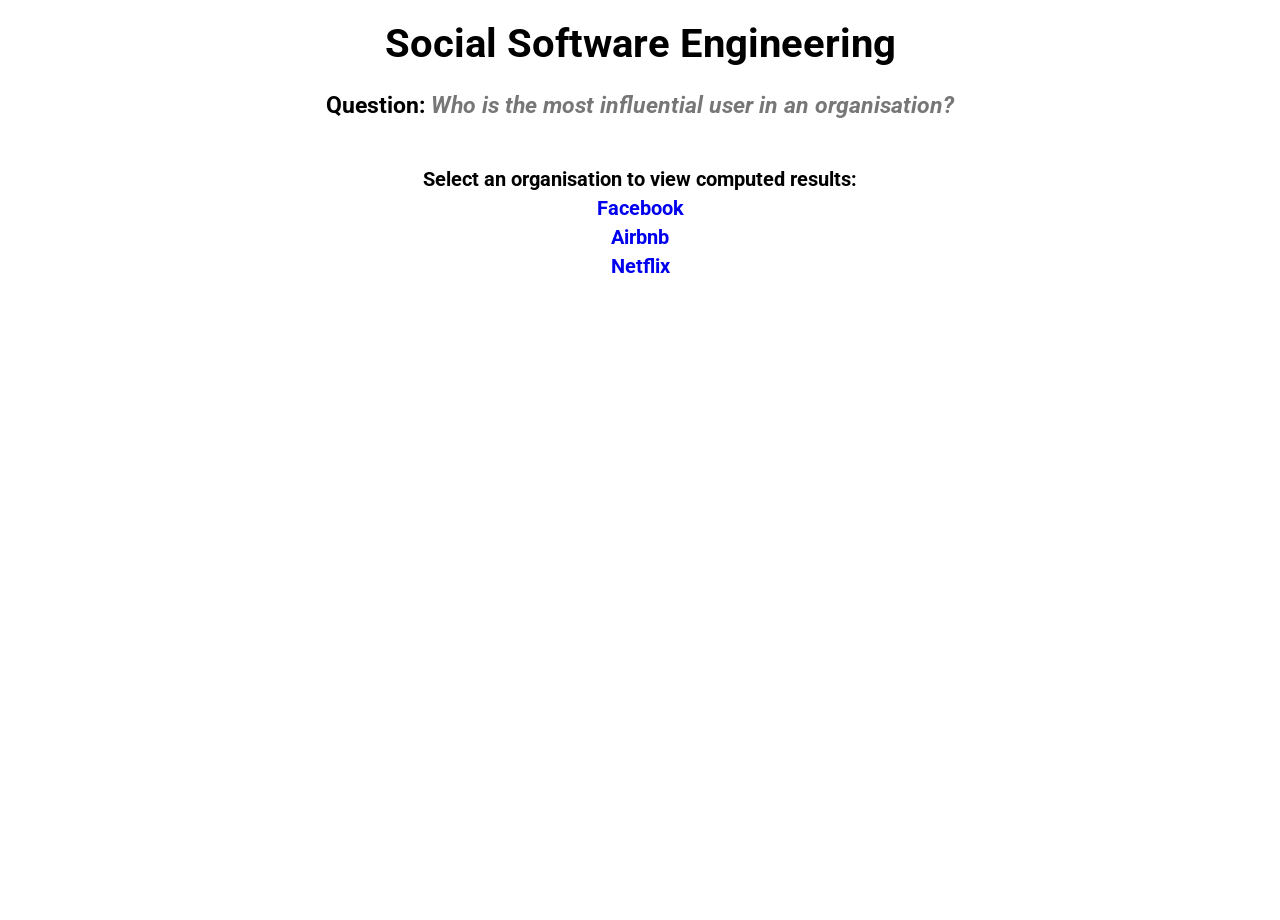
<file: docs/index.html>
<!doctype html>
<html>
    <head>
        <meta charset="utf-8">
        <meta name="viewport" content="width=device-width">
        <title>Social Software Engineering</title>
        <link rel="stylesheet" href="neo4jd3.min.css">
        <link href="https://fonts.googleapis.com/css?family=Roboto" rel="stylesheet">
        <style>
            body, html, .neo4jd3 {
                margin-top: 10px;
                height: 100%;
                overflow: hidden;
                font-family: 'Roboto', sans-serif;
            }
            a { text-decoration: none;}
            li {margin: 5px;}
        </style>
    </head>
    <body>
        <div style="text-align: center">
            <h1>Social Software Engineering</h1>
            <br />
            <h3>Question: <strong style="color: #777"><em>Who is the most influential user in an organisation?</em></strong></h3>
            <br />
            <br />
            <h4>Select an organisation to view computed results:</h4>
            <ul>
                <li><h4><a href="graph.html?org=facebook">Facebook</a></h4></li>
                <li><h4><a href="graph.html?org=airbnb">Airbnb</a></h4></li>
                <li><h4><a href="graph.html?org=netflix">Netflix</a></h4></li>
            </ul>
        </div>
    </body>
</html>
</file>
<file: docs/neo4jd3.min.css>
*{margin:0;padding:0}body{font:13px Helvetica Neue,Helvetica,Arial,sans-serif;font-size:20px}.neo4jd3-graph{border:1px solid #ddd;border-radius:5px}.neo4jd3-info{font-size:16px;padding:10px;position:absolute}.neo4jd3-info a{border:1px solid;display:inline-block;font-size:14px;line-height:1.428571429;margin-left:5px;margin-top:5px;padding:6px 12px}.neo4jd3-info a.class{color:#fff}.neo4jd3-info a.property{background-color:#fff;border-color:#ccc;color:#333}.neo4jd3-info a.btn{margin-left:5px;margin-top:5px;opacity:1}.neo4jd3-info a.info{background-color:#a5abb6;border:1px solid #9aa1ac;color:#fff}.node.node-highlighted .ring{-ms-filter:"progid:DXImageTransform.Microsoft.Alpha(Opacity=50)";filter:alpha(opacity=50);opacity:.5;stroke:#888;stroke-width:12px}.node .outline{cursor:pointer;fill:#a5abb6;pointer-events:all;stroke:#9aa1ac;stroke-width:2px}.node .ring{fill:none;-ms-filter:"progid:DXImageTransform.Microsoft.Alpha(Opacity=0)";filter:alpha(opacity=0);opacity:0;stroke:#6ac6ff;stroke-width:8px}.node .text.icon{font-family:FontAwesome}.node.selected .ring,.node:hover .ring{-ms-filter:"progid:DXImageTransform.Microsoft.Alpha(Opacity=30)";filter:alpha(opacity=30);opacity:.3}.relationship{cursor:default}.relationship line{stroke:#aaa}.relationship .outline{cursor:default}.relationship .overlay{cursor:default;fill:#6ac6ff;-ms-filter:"progid:DXImageTransform.Microsoft.Alpha(Opacity=0)";filter:alpha(opacity=0);opacity:0}.relationship text{cursor:default}.relationship.selected .overlay,.relationship:hover .overlay{-ms-filter:"progid:DXImageTransform.Microsoft.Alpha(Opacity=30)";filter:alpha(opacity=30);opacity:.3}svg{cursor:move}
</file>
